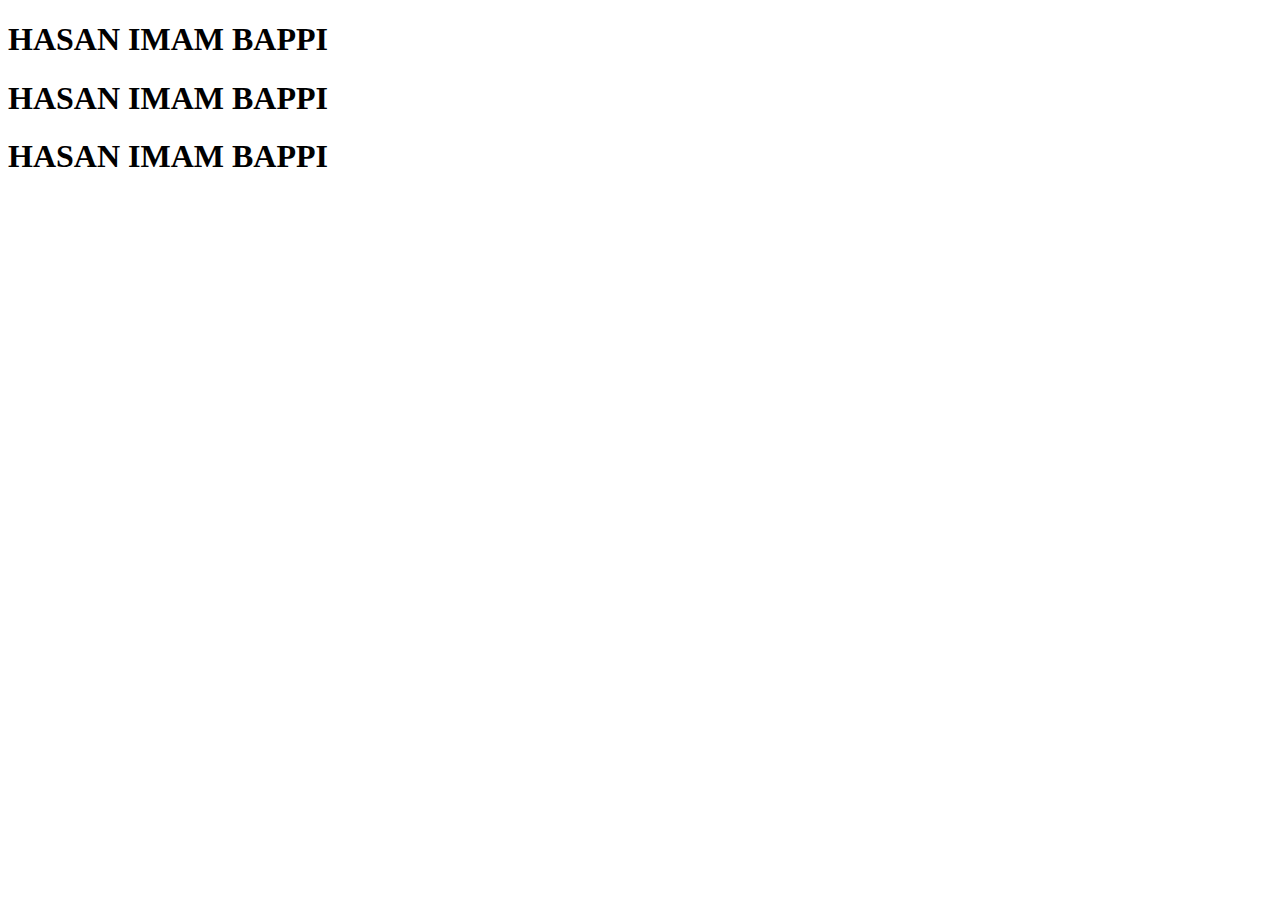
<file: page2.html>
<!DOCTYPE html>
<html lang="en">
<head>
    <meta charset="UTF-8">
    <meta name="viewport" content="width=device-width, initial-scale=1.0">
    <title>Document</title>
</head>
<body>
    <h1>HASAN IMAM BAPPI</h1>
    
    <h1>HASAN IMAM BAPPI</h1>
    <h1>HASAN IMAM BAPPI</h1>
</body>
</html>
</file>
